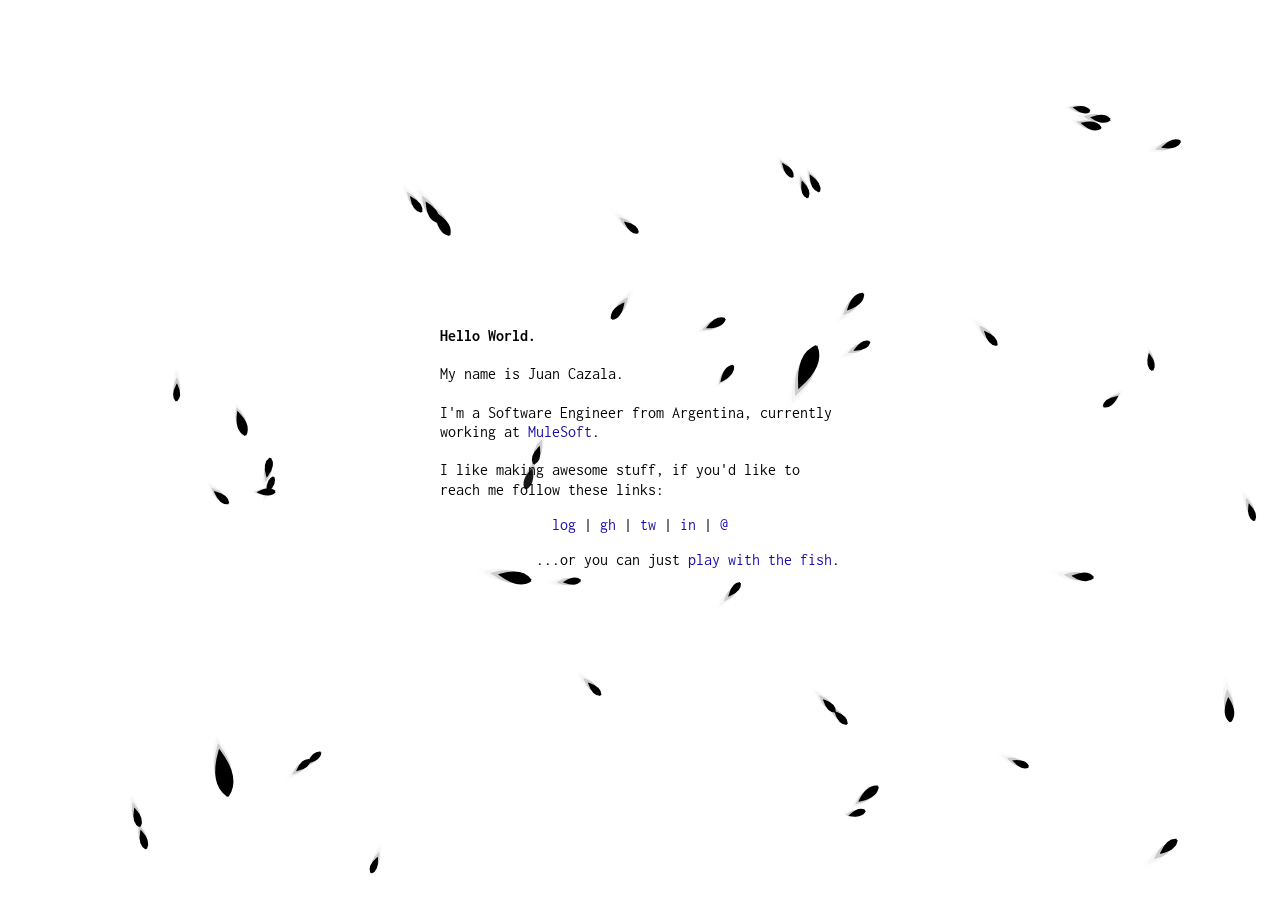
<file: index.html>
<html>
<head>
	<title>Juan Cazala</title>
	<link rel="shortcut icon" type="image/ico" href="favicon.ico" />
	<meta name="description" content="Hello world, my name is Juan Cazala.">
	<meta name="viewport" content="target-densitydpi=device-dpi, width=device-width, user-scalable=no, maximum-scale=1, minimum-scale=1" />
	<link href="https://fonts.googleapis.com/css?family=Inconsolata:400,700" rel="stylesheet" type="text/css">
	<link href="style.css" rel="stylesheet" type="text/css">
</head>
	<body>
		<div class="text">
			<p>
				<b class="hello">Hello World.</b>
				<br>
				<br> My name is Juan Cazala.
				<br>
				<br>I'm a Software Engineer from Argentina, currently working at <a href="https://www.mulesoft.com">MuleSoft</a>.<br><br>I like making awesome stuff, if you'd like to reach me follow these links:
			</p>
			<ul>
        <li><a href="http://caza.la/log" target="_self">log</a></li>
				<li><a href="http://github.com/cazala" target="blank">gh</a></li>
				<li><a href="http://twitter.com/juancazala" target="blank">tw</a></li>
				<li><a href="http://linkedin.com/in/juancazala/en" target="blank">in</a></li>
				<li><a href="mailto:cazala@mail.sfsu.edu">@</a></li>
			</ul>
			<p class="play">...or you can just <a href="#" onclick="$('.text').fadeOut();">play with the fish</a>.</p>
		</div>
		<canvas id="canvas"></canvas>
		<script src="jquery.js"></script>
		<script src="raphael.js"></script>
		<script src="vector.js"></script>
		<script src="fish.js"></script>
		<script src="main.js"></script>
	  <script>
	  (function(i,s,o,g,r,a,m){i["GoogleAnalyticsObject"]=r;i[r]=i[r]||function(){
	  (i[r].q=i[r].q||[]).push(arguments)},i[r].l=1*new Date();a=s.createElement(o),
	  m=s.getElementsByTagName(o)[0];a.async=1;a.src=g;m.parentNode.insertBefore(a,m)
	})(window,document,"script","//www.google-analytics.com/analytics.js","ga");

	  ga('create', 'UA-54879338-1', 'auto');
	  ga('send', 'pageview');
	  </script>
	</body>
</html>
</file>
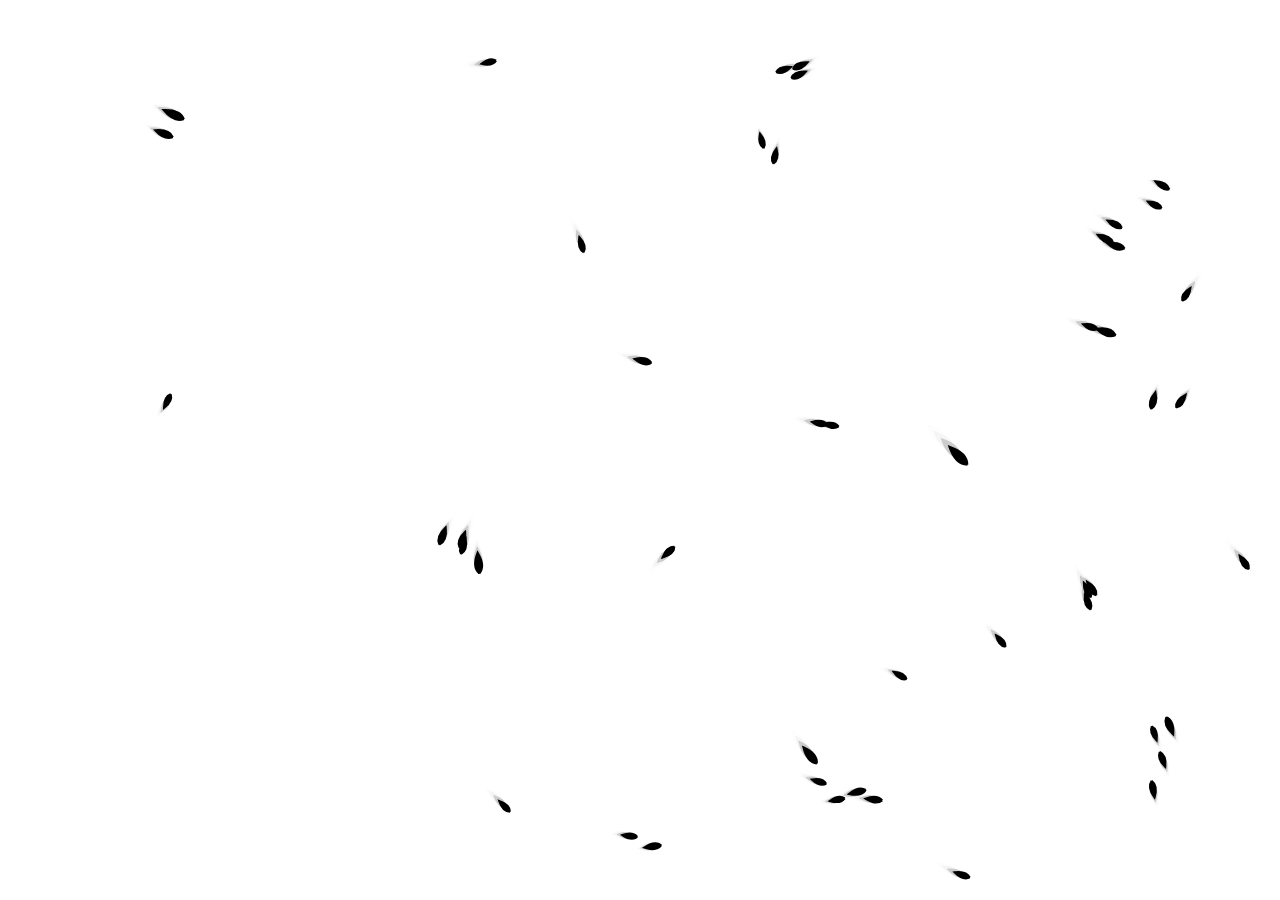
<file: debug.html>
<html>
<head>

	<meta name="viewport" content="target-densitydpi=device-dpi, width=device-width, user-scalable=no, maximum-scale=1, minimum-scale=1" />
	<script src="jquery.js"></script>
	<script src="raphael.js"></script>
	<script src="vector.js"></script>
	<script src="fish.js"></script>
	<script src="main.js"></script>

</head>
	<body style="width: 100%;height: 100%; margin: 0px;">
		<canvas id="canvas"></canvas>
	</body>
</html>
</file>
<file: style.css>
body {
  position: relative;
  width: 100%;
  height: 100%;
  margin: 0px;
  position: relative;
  color: black;
  background: white;
  font-family: "Inconsolata";
  font-size: 100%;
  font-weight: 400;
}

.hello {
  color: black;
}

.text {
  max-width: 400px;
  margin-left: -200px;
  margin-top: -140px;
  left: 50%;
  top: 50%;
  position: absolute;
  text-shadow: 0px 0px 20px white;
  line-height: 1.2;
}

a {
  color: #1A0DAB;
  text-decoration: none;
}

a:hover {
  text-decoration: underline;
}

ul {
  padding: 0px;
  text-align: center;
}

li {
  display: inline-block;
}

li:after {
  content: " |";
}

li:last-child:after {
    content: "";
}

.play {
  text-align: right;
}

@media only screen and (max-width : 420px) {
  .text {
    max-width: 300px;
    margin-left: -150px;
    font-size: 90%;
  }
}

@media only screen and (max-width : 320px) {
  .text {
    max-width: 250px;
    margin-left: -125px;
    font-size: 80%;
  }
}

@media only screen and (max-width : 270px) {
  .text {
    max-width: 200px;
    margin-left: -100px;
    font-size: 70%;
  }
}
</file>
